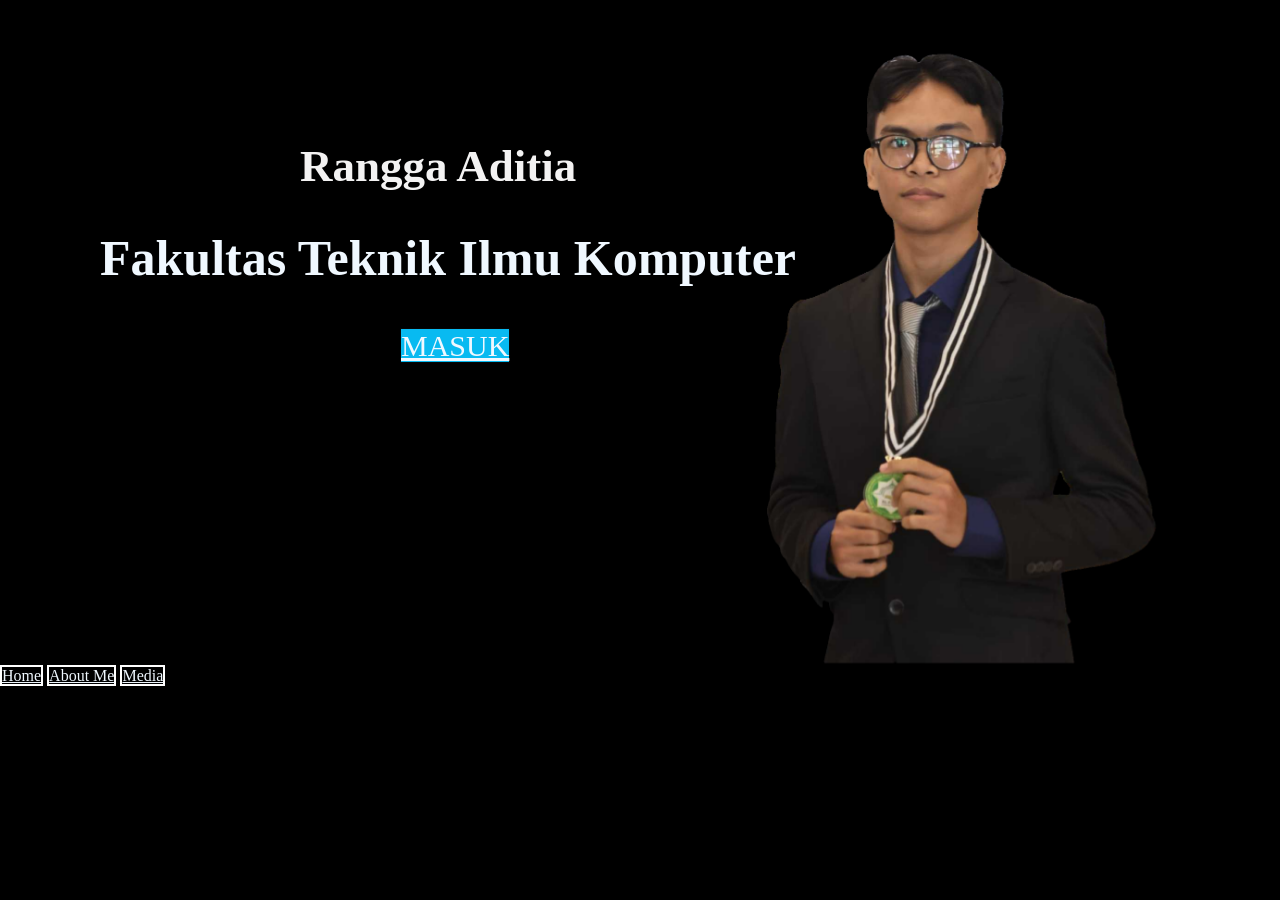
<file: index.html>
<!DOCTYPE html>
<html lang="en">
<head>
    <meta charset="UTF-8">
    <meta name="viewport" content="width=device-width, initial-scale=1.0">
    <title>Rangga Aditia</title>
    <link rel="stylesheet" href="style.css">
</head>
<body>
    <section>
    <div class="content1">
        <h1>Rangga Aditia</h1>
        <h2>Fakultas Teknik Ilmu Komputer</h2>
        <a href="contact.html" class="tombol">MASUK</a>
        <img class="img1" src="img/person_transparent.png" alt="">
    </div>
    </section>

    <section>
        <div class="menu">
            <a href="contact.html">Home</a>
            <a href="contact.html">About Me</a>
            <a href="contact.html">Media</a>
        </div>
    </section>
</body>
</html>
</file>
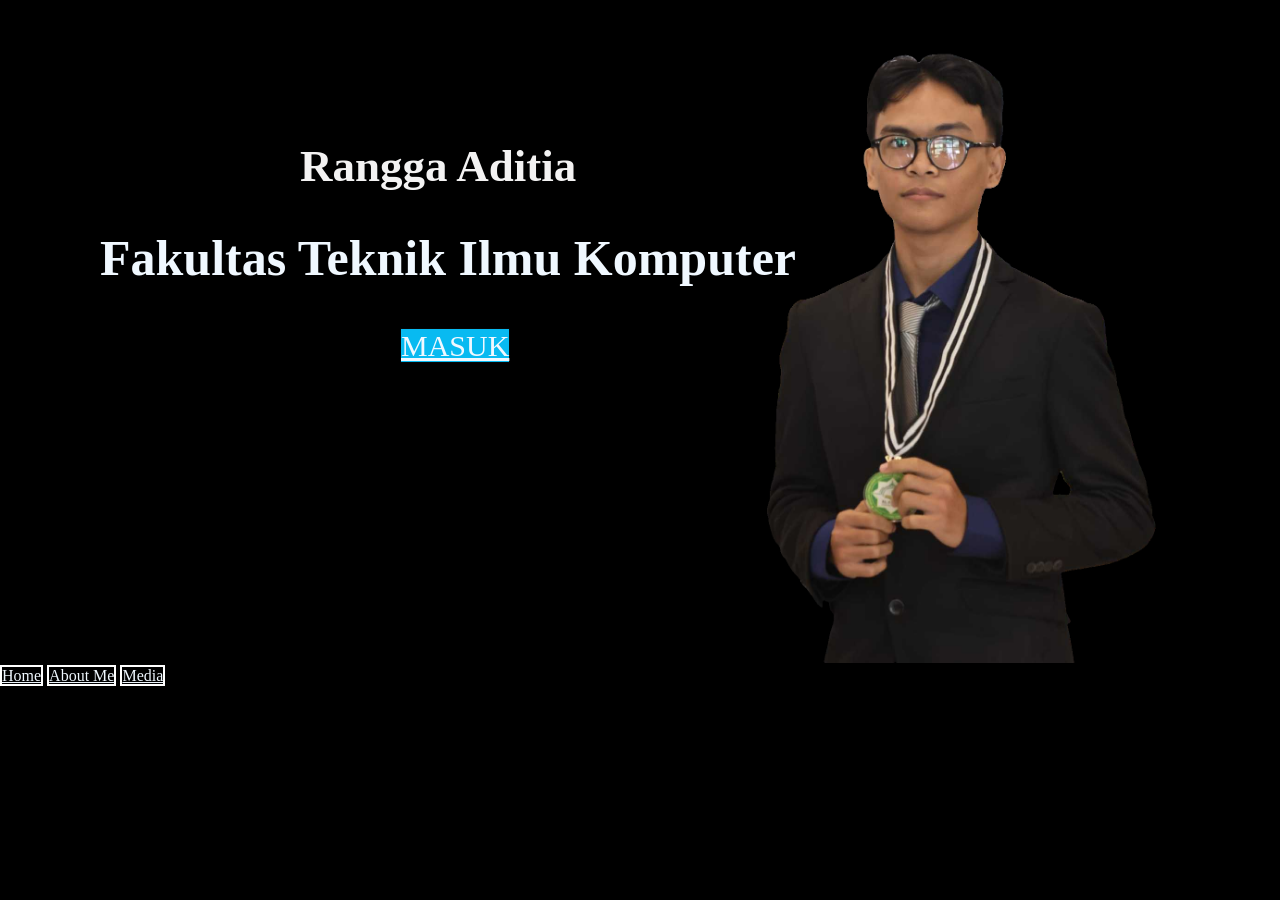
<file: index..html>
<!DOCTYPE html>
<html lang="en">
<head>
    <meta charset="UTF-8">
    <meta name="viewport" content="width=device-width, initial-scale=1.0">
    <title>Rangga Aditia</title>
    <link rel="stylesheet" href="style.css">
</head>
<body>
    <section>
    <div class="content1">
        <h1>Rangga Aditia</h1>
        <h2>Fakultas Teknik Ilmu Komputer</h2>
        <a href="contact.html" class="tombol">MASUK</a>
        <img class="img1" src="img/person_transparent.png" alt="">
    </div>
    </section>

    <section>
        <div class="menu">
            <a href="contact.html">Home</a>
            <a href="contact.html">About Me</a>
            <a href="media.html">Media</a>
        </div>
    </section>
</body>
</html>
</file>
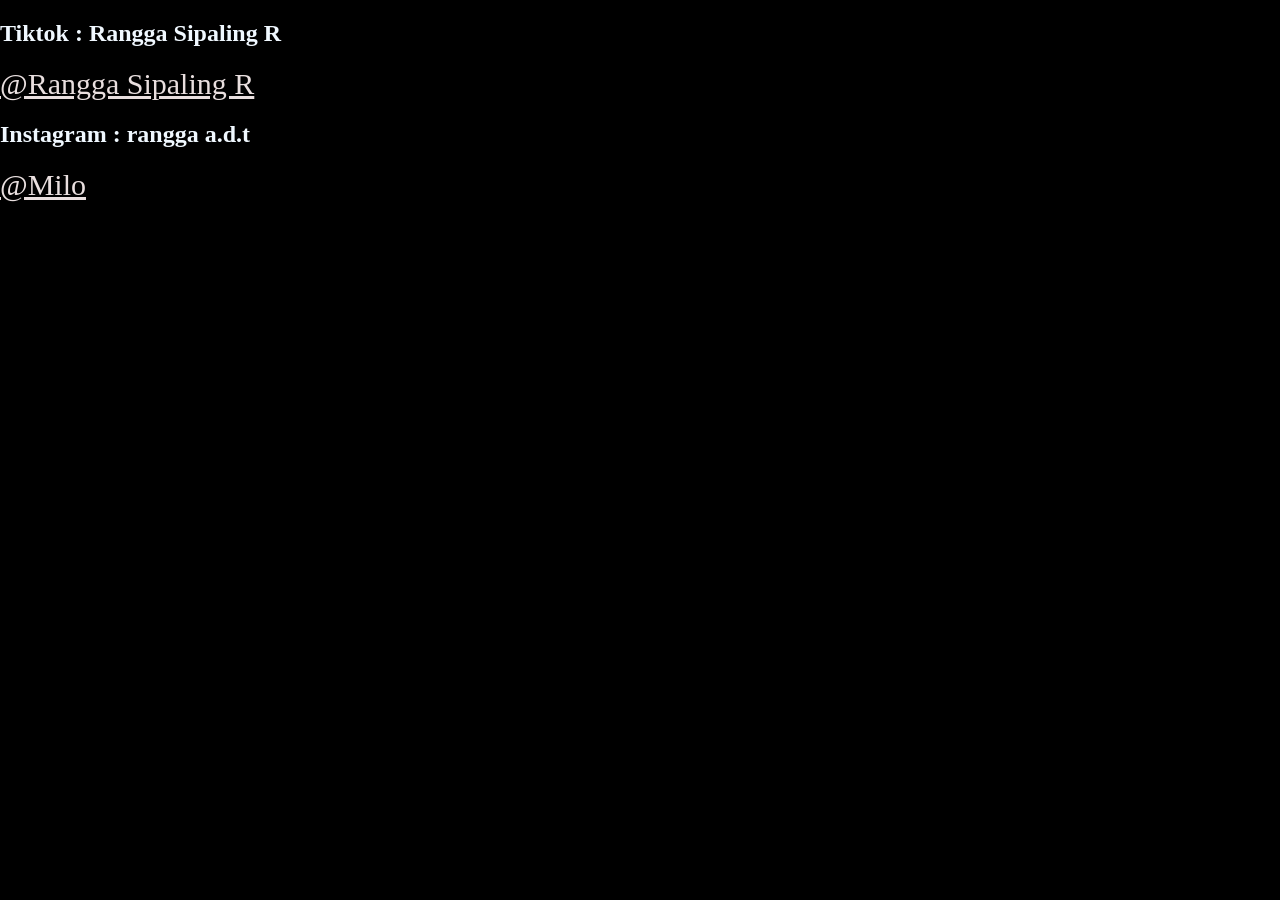
<file: media.html>
<!DOCTYPE html>
<html lang="en">
<head>
    <meta charset="UTF-8">
    <meta name="viewport" content="width=device-width, initial-scale=1.0">
    <title>Media</title>
    <link rel="stylesheet" href="style.css">
</head>
<body>
    <section>
        <div class="Media">
            <h1 class="Tiktok">Tiktok : Rangga Sipaling R</h1>
            <a class="linkTiktok" href="http://www.tiktok.com/@sayaa4dalah?_r=1&_t=ZS-9AHsvrU9DyK">@Rangga Sipaling R</a>     
        </div>
    </section>

    <section>
        <div class="Media">
            <h1 class="Tiktok">Instagram : rangga a.d.t</h1>
            <a class="linkTiktok" href="https://www.instagram.com/rangga.a.d.t?stkn=MWFkcW5qb3pnd2lybA==">@Milo</a>     
        </div>
    </section>
</body>
</html>
</file>
<file: style.css>
* {
    box-sizing: border-box;
}

body {
    margin: 0;
    padding: 0;
    background-color: rgb(10, 11, 11)
    
}

.content1 h1 {
    color: rgb(243, 242, 242);
    margin-left: 300px;
    margin-top: 140px;
    font-size: 45px;
    animation: fotomasuk 1s ease;
}

@keyframes fotomasuk {
    from {
        opacity: 0;
        transform: translateY(-100px);
    }

    to {
        opacity: 1;
        transform: translateY(0);
    }
}


.content1 h2 {
    color: aliceblue;
    margin-left: 100px;
    font-size: 50px;
    margin-top: 10px;
    animation: subs 1s ease;
}

@keyframes subs {
    from {
        opacity: 0;
        transform: translateY(-100px);
    }

    to {
        opacity: 1;
        transform: translateY(0);
    }
}

.tombol{
    margin-left: 400px;
    font-size: 30px;
    color: aliceblue;
    border: 1px solid rgb(5, 5, 5);
    background-color: rgb(8, 186, 241);
}

.img1 {
    width: 50%;
    max-width: 500PX;
    min-width: 200PX;
    margin-left: 680px;
    margin-top: -450px;
    animation: foto1masuk 1s ease;
}

@keyframes foto1masuk {
    from {
        opacity: 0;
        transform: translateY(100px);
    }

    to {
        opacity: 1;
        transform: translateY(0)
    }
}

/* /* ==================================== slide 2 ================================================================  */

body{
    background-color: rgb(0, 0, 0);
}

.menu a {
    color: aliceblue;
    border: 2px solid white;
    width: 500px;
}


.Tiktok {
    color: aliceblue;
        animation: mediamasuk 1s ease;
}

@keyframes mediamasuk {
    from {
        opacity: 0;
        transform: translateX(100px);
    }

    to {
        opacity: 1;
        transform: translateX(0);
    }
}

.linkTiktok{
    color: rgb(233, 223, 223);
    font-size: 30px;
    animation: linkmasuk 1s ease;
}

@keyframes linkmasuk {
    from {
        opacity: 0;
        transform: translateX(100px);
    }

    to {
        opacity: 1;
        transform: translateX(0);
    }
}
</file>
